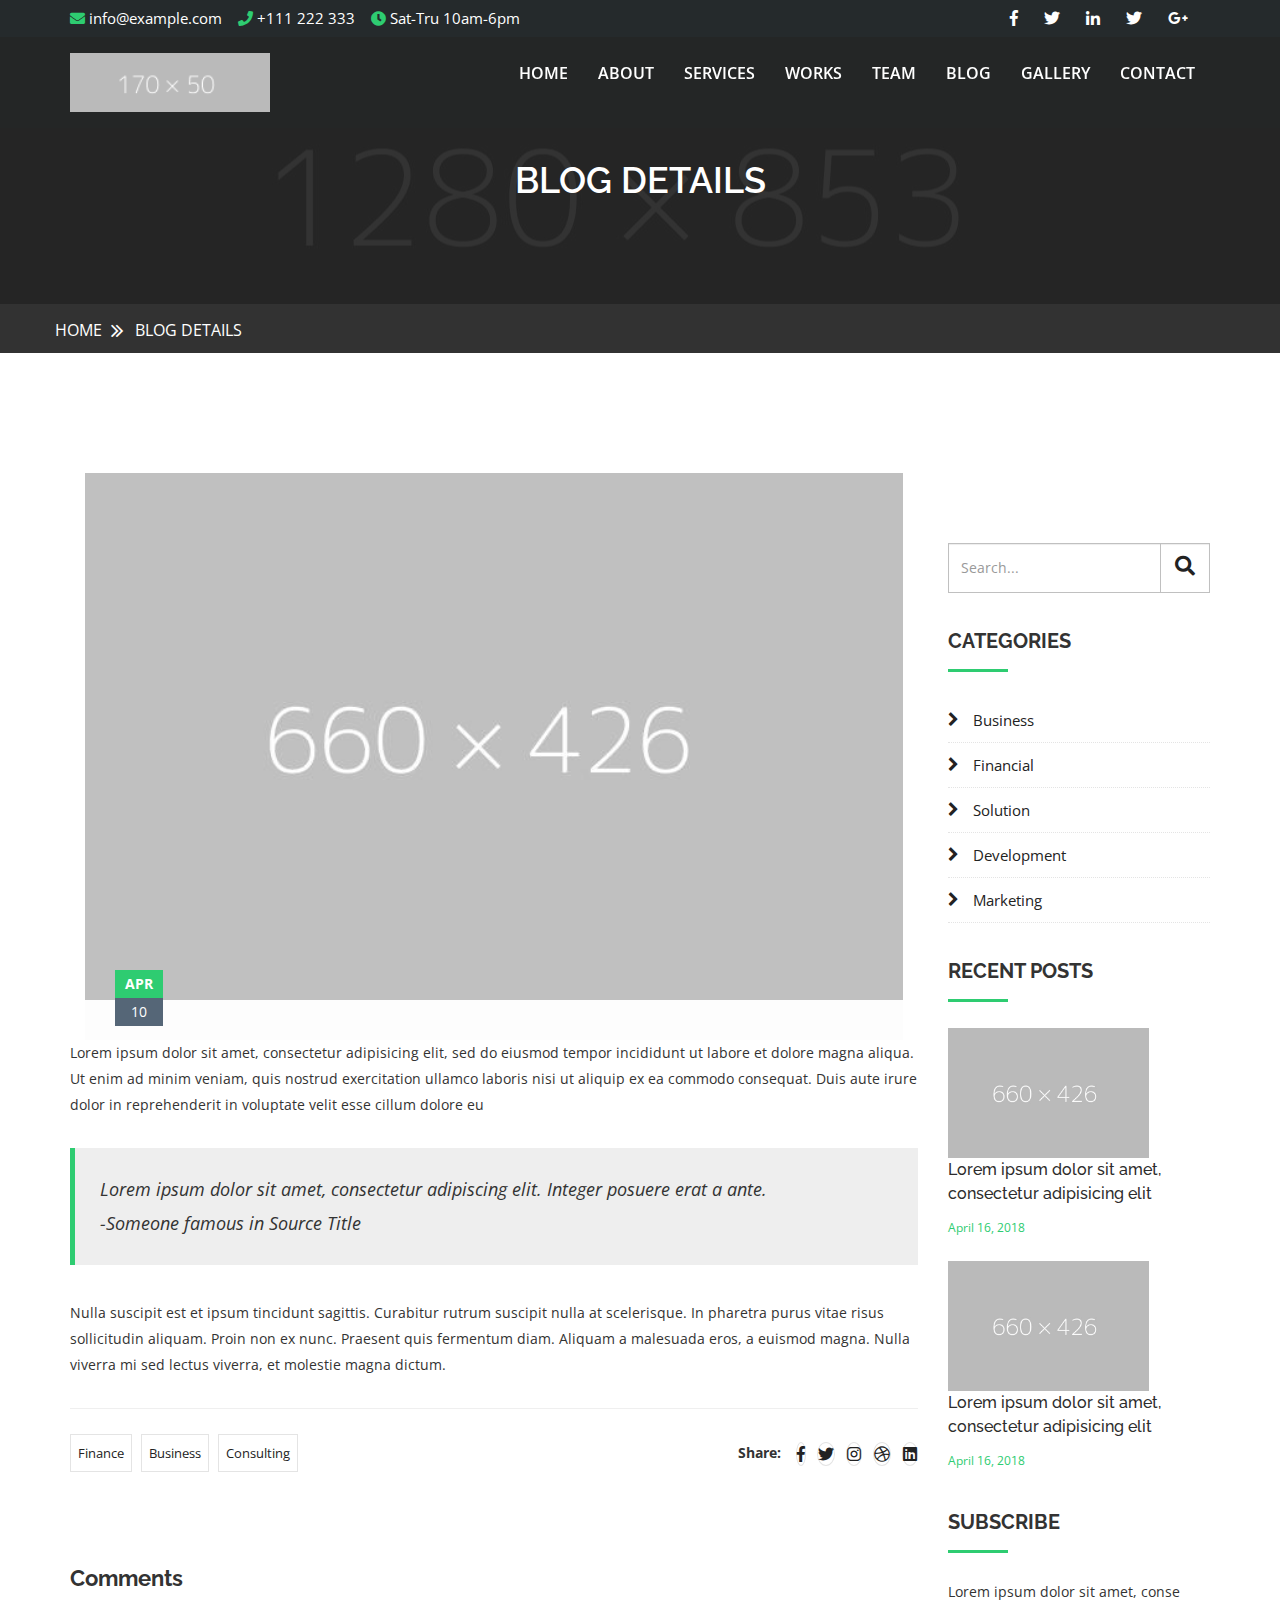
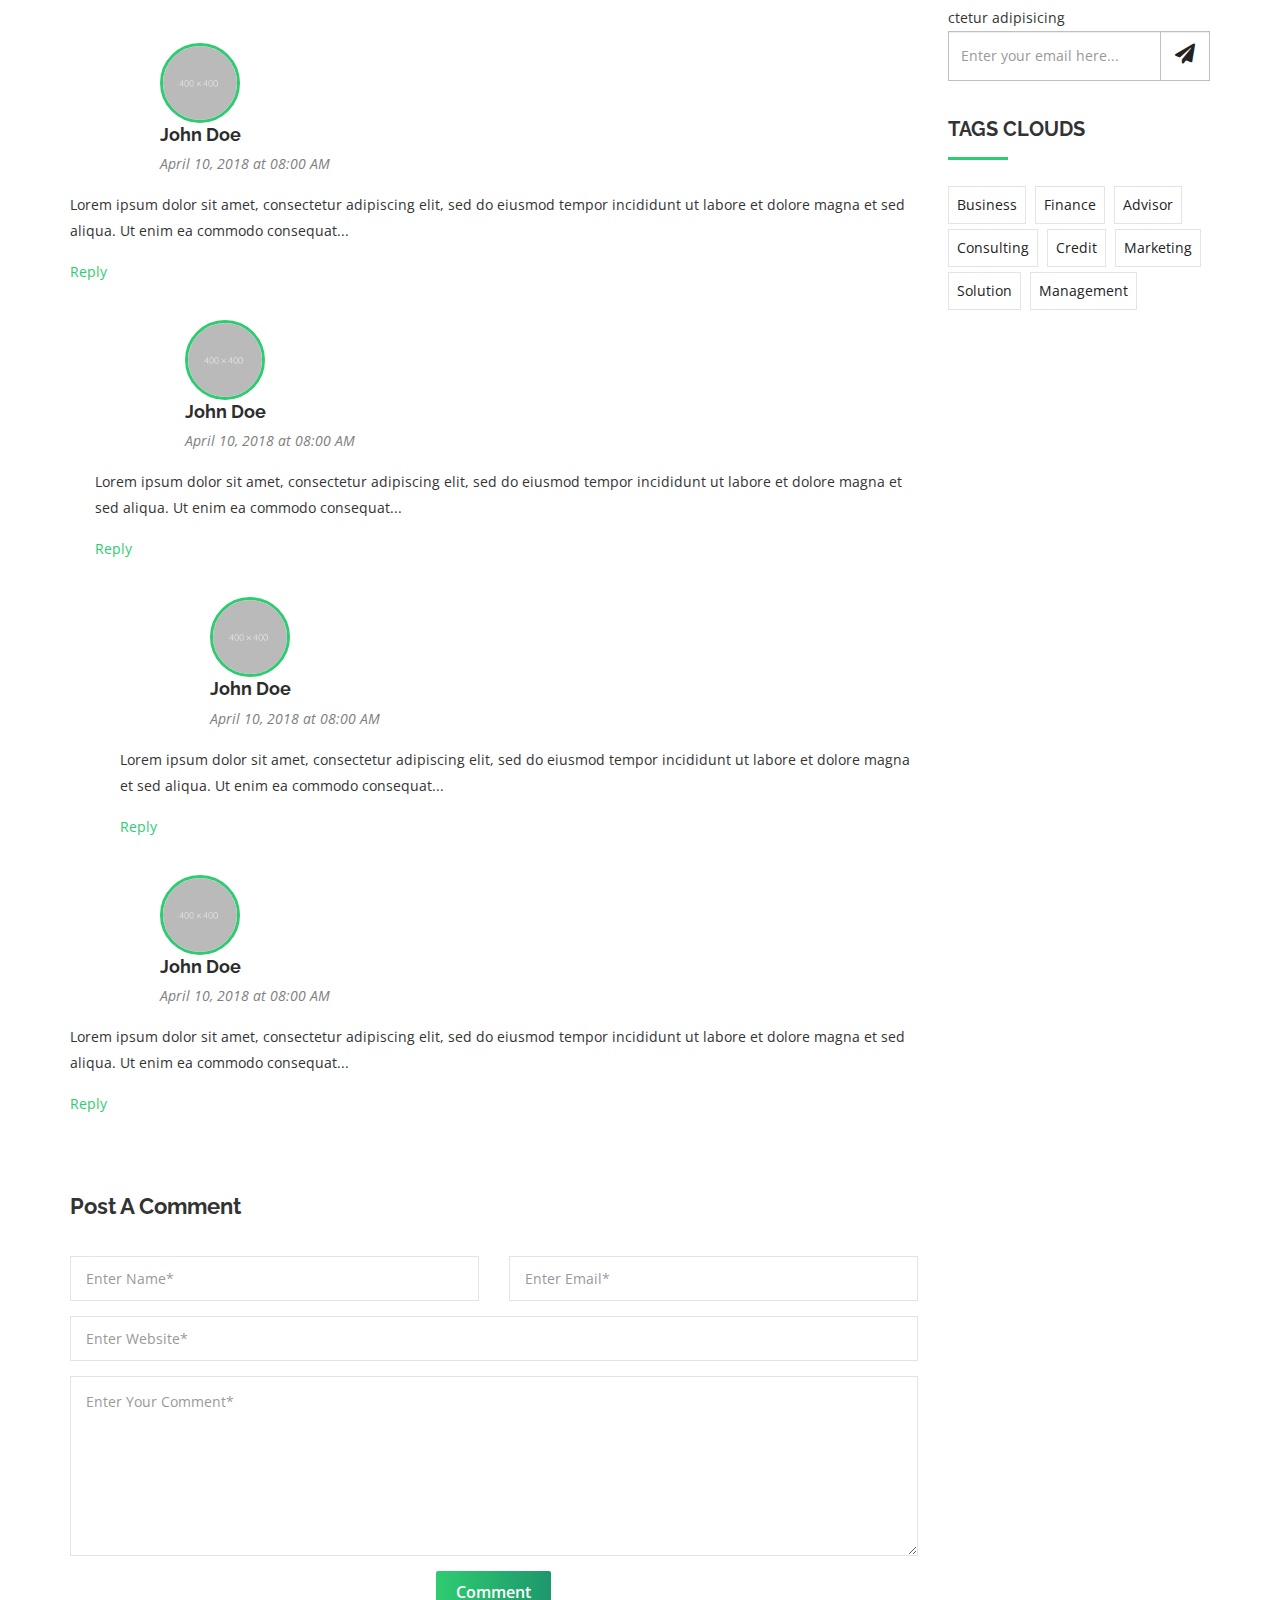
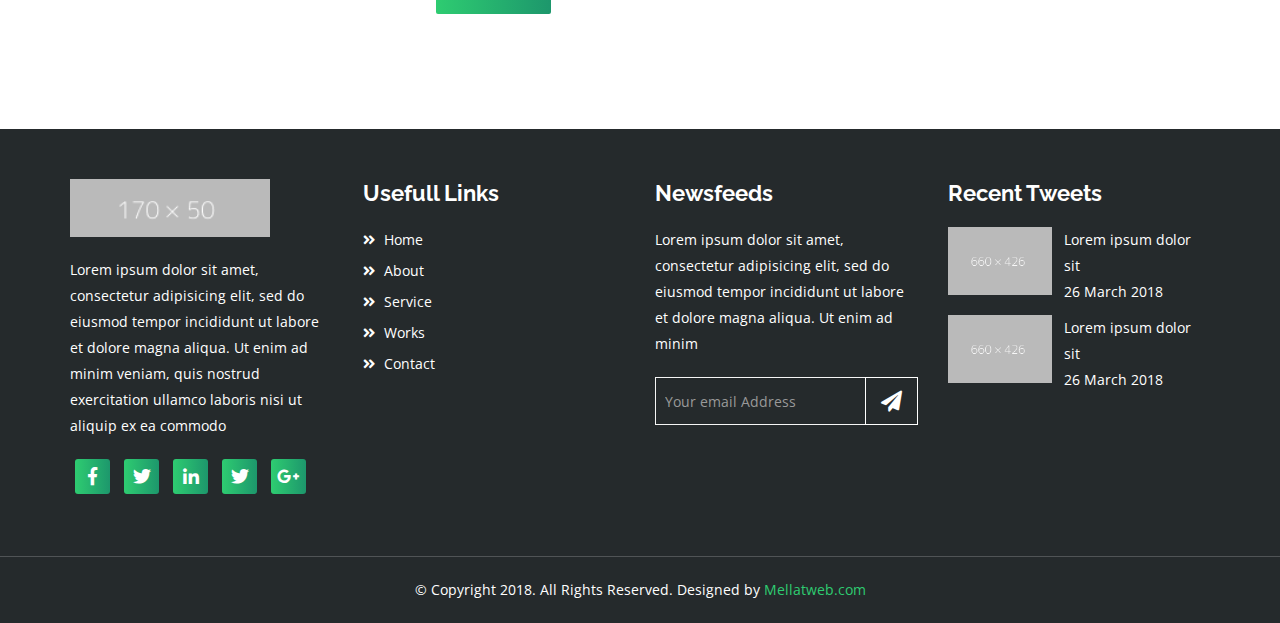
<file: single-blog.html>
<!DOCTYPE html>
<html><!--------ملت وب مرجع خرید و فروش قالب و همچنین انتشار رایگان قالب های پولی--------->
<head>
	<title>Business: Business Multipurpose HTML template</title>
	<meta charset="utf-8">
    <meta name="viewport" content="width=device-width, initial-scale=1.0">
    <meta http-equiv="X-UA-Compatible" content="IE=edge">
    <meta name="description" content="Business: Business Multipurpose HTML template">
    <meta name="keywords" content="bootweb, multipurpose, portfolio, personal, developer, designer, onepage, clean, minimal, modern">
    <meta name="author" content="Tanmoy Dhar">
	<!-- All CSS Files -->
    <link rel="shortcut icon" href="#" type="image/png">
    <link rel="stylesheet" href="css/bootstrap.min.css">
    <link rel="stylesheet" type="text/css" href="css/animate.min.css">
    <link rel="stylesheet" href="css/owl.carousel.css">
    <link rel="stylesheet" type="text/css" href="css/font-awesome.min.css">
    <link rel="stylesheet" type="text/css" href="css/fontawesome-all.css">
    <link rel="stylesheet" type="text/css" href="css/icofont.css">
    <link rel="stylesheet" type="text/css" href="css/jquery.lineProgressbar.min.css">
    <link rel="stylesheet" type="text/css" href="css/owl.theme.default.css">
    <link rel="stylesheet" type="text/css" href="css/magnific-popup.css">
    <link rel="stylesheet" type="text/css" href="css/responsiveslides.css">
    <link rel="stylesheet" href="css/style.css">
    <link rel="stylesheet" href="css/responsive.css">
</head>
<body >
   <!--loader-->
    <div id="preloader">
         <div class="pre-img"><img src="image/logo/dummy-image.png" alt=""></div>
      <div class="loader">
        <div class="loader1 loaderch"></div>
        <div class="loader2 loaderch"></div>
        <div class="loader3 loaderch"></div>
        <div class="loader4 loaderch"></div>
        <div class="loader5 loaderch"></div>
        <div class="loader6 loaderch"></div>
        <div class="loader7 loaderch"></div>
        <div class="loader8 loaderch"></div>
        <div class="loader9 loaderch"></div>
        <div class="loader10 loaderch"></div>
        <div class="loader11 loaderch"></div>
        <div class="loader12 loaderch"></div>
      </div>
    </div>
    <!--loader--> 
    <div class="top-header hidden-xs hidden-sm">
        <div class="container">
            <div class="row">
                <div class="col-md-8">
                    <div class="top-item-left">
                         <ul>
                            <li><a href="#"><i class="fa fa-envelope"></i> info@example.com</a></li>
                            <li><a href="#"><i class="fa fa-phone"></i> +111 222 333</a></li>
                            <li><a href="#"><i class="fa fa-clock-o"></i> Sat-Tru 10am-6pm</a></li>
                        </ul> 
                    </div>
                </div>
                <div class="col-md-4">
                    <div class="top-item-right">
                        <ul>
                            <li><a href="#"><i class="fab fa-facebook-f"></i></a></li>
                            <li><a href="#"><i class="fab fa-twitter"></i></a></li>
                            <li><a href="#"><i class="fab fa-linkedin-in"></i></a></li>
                            <li><a href="#"><i class="fab fa-twitter"></i></a></li>
                            <li><a href="#"><i class="fab fa-google-plus-g"></i></a></li>
                        </ul> 
                    </div>
                </div>
            </div>
        </div>
    </div>
    <!-- ==== Header Start  ==== -->
    <header id="pageHeader" class="header navbar">
           <div class="container">
               <div class="navbar-header">
                    <button type="button" class="navbar-toggle collapsed" data-toggle="collapse" data-target="#myNavbar" aria-expanded="false">
                        <span class="icon-bar"></span>
                        <span class="icon-bar"></span>
                        <span class="icon-bar icon-bar-last"></span>
                    </button>
                    <a class="navbar-brand" href="#"> 
                      <img src="image/logo/dummy-image.png" alt="">
                    </a>
               </div>
               <nav id="myNavbar" class="navbar-collapse collapse">
                    <ul class="nav navbar-nav">
                        <li><a href="index.html">HOME</a></li>
                        <li><a href="index.html">ABOUT</a></li>
                        <li><a href="index.html">SERVICES</a></li>
                        <li><a href="index.html">WORKS</a></li>
                        <li><a href="index.html">TEAM</a></li>
                        <li><a href="index.html">BLOG</a></li>
                        <li><a href="index.html">GALLERY</a></li>
                        <li><a href="index.html">CONTACT</a></li>
                    </ul>
               </nav>
           </div>
    </header>
    <!-- ==== Main Header End ==== -->
 <!--== Page Title Section Start ==-->
    <section class="page-title page-bg bg-opacity title-padding">
        <div class="container">
            <div class="row">
                <div class="col-md-12">
                    <h2>Blog Details</h2>
                
                </div>
            </div>
        </div>
        <div class="breadcrumb">
           <div class="container">
               <div class="row">
                     <ul>
                <li><a href="#">Home</a></li>
                <li>Blog Details</li>
            </ul>
               </div>
           </div>
        </div>
    </section>
    <!--== Page Title Section End ==-->
    <!--== Blog Section Start ==-->
    <section class="blog-details-post section-padding-tb">
        <div class="container">
           <div class="row">
            <!--== Blog Section Left ==-->
              <div class="col-md-9">
                 <div class="post-content">
                <div class="post-slide">
                    <div class="post-img">
                        <a href="#"><img src="image/blog/dummy-image.jpg" alt=""></a>
                    </div>
                    <div class="post-content">
                        <div class="post-date">
                            <span class="month">apr</span>
                            <span class="date">10</span>
                        </div>
                    </div>

                </div>
                            <div class="entry-body">
                                <p>Lorem ipsum dolor sit amet, consectetur adipisicing elit, sed do eiusmod tempor incididunt ut labore et dolore magna aliqua. Ut enim ad minim veniam, quis nostrud exercitation ullamco laboris nisi ut aliquip ex ea commodo consequat. Duis aute irure dolor in reprehenderit in voluptate velit esse cillum dolore eu</p>
                                <blockquote>
                                    <p>Lorem ipsum dolor sit amet, consectetur adipiscing elit. Integer posuere erat a ante.
                                      <br>

                                    -Someone famous in Source Title</p>
                                </blockquote>
                                <p>Nulla suscipit est et ipsum tincidunt sagittis. Curabitur rutrum suscipit nulla at scelerisque. In pharetra purus vitae risus sollicitudin aliquam. Proin non ex nunc. Praesent quis fermentum diam. Aliquam a malesuada eros, a euismod magna. Nulla viverra mi sed lectus viverra, et molestie magna dictum.</p>
                            </div>
                            <div class="tag-social-share">
                                <div class="tag">
                                    <a href="#">Finance</a>
                                    <a href="#">Business</a>
                                    <a href="#">Consulting</a>
                                </div>
                                <div class="social-share">
                                    <span>Share:</span>
                                    <ul class="social-links">
                                        <li><a href="#" target="_blank"><i class="fab fa-facebook-f"></i></a></li>
                                        <li><a href="#" target="_blank"><i class="fab fa-twitter"></i></a></li>
                                        <li><a href="#" target="_blank"><i class="fab fa-instagram"></i></a></li>
                                        <li><a href="#" target="_blank"><i class="fab fa-dribbble"></i></a></li>
                                        <li><a href="#" target="_blank"><i class="fab fa-linkedin"></i></a></li>
                                    </ul>
                                </div>
                            </div>
                            <div class="comments-area">
                                <h3 class="comments-title">Comments</h3>
                                <ol class="comment-list">
                                    <li>
                                        <article>
                                            <div class="comment-meta">
                                                <div class="comment-author-metadata">
                                                    <img src="image/user/dummy-image.jpg" alt="" class="img-circle">
                                                    <h4><a href="#">John Doe</a></h4>
                                                    <div class="comment-metadata">
                                                        <a href="#">April 10, 2018 at 08:00 AM</a>
                                                    </div>
                                                </div>
                                            </div>
                                            <div class="comment-content">
                                                <p>Lorem ipsum dolor sit amet, consectetur adipiscing elit, sed do eiusmod tempor incididunt ut labore et dolore magna et sed aliqua. Ut enim ea commodo consequat...</p>
                                            </div>
                                            <div class="review">
                                                <a href="#" class="comment-reply-link">Reply</a>
                                            </div>
                                        </article>

                                        <ol>
                                            <li>
                                                <article>
                                                    <div class="comment-meta">
                                                        <div class="comment-author-metadata">
                                                            <img src="image/user/dummy-image.jpg" alt="">
                                                            <h4><a href="#">John Doe</a></h4>
                                                            <div class="comment-metadata">
                                                                <a href="#">April 10, 2018 at 08:00 AM</a>
                                                            </div>
                                                        </div>
                                                    </div>
                                                    <div class="comment-content">
                                                        <p>Lorem ipsum dolor sit amet, consectetur adipiscing elit, sed do eiusmod tempor incididunt ut labore et dolore magna et sed aliqua. Ut enim ea commodo consequat...</p>
                                                    </div>
                                                    <div class="review">
                                                        <a href="#" class="comment-reply-link">Reply</a>
                                                    </div>
                                                </article>

                                                <ol>
                                                    <li>
                                                        <article>
                                                            <div class="comment-meta">
                                                                <div class="comment-author-metadata">
                                                                    <img src="image/user/dummy-image.jpg" alt="">
                                                                    <h4><a href="#">John Doe</a></h4>
                                                                    <div class="comment-metadata">
                                                                        <a href="#">April 10, 2018 at 08:00 AM</a>
                                                                    </div>
                                                                </div>
                                                            </div>
                                                            <div class="comment-content">
                                                                <p>Lorem ipsum dolor sit amet, consectetur adipiscing elit, sed do eiusmod tempor incididunt ut labore et dolore magna et sed aliqua. Ut enim ea commodo consequat...</p>
                                                            </div>
                                                            <div class="review">
                                                                <a href="#" class="comment-reply-link">Reply</a>
                                                            </div>
                                                        </article>
                                                    </li>
                                                </ol>

                                            </li>
                                        </ol>
                                    </li>
                                    <li>
                                        <article>
                                            <div class="comment-meta">
                                                <div class="comment-author-metadata">
                                                    <img src="image/user/dummy-image.jpg" alt="">
                                                    <h4><a href="#">John Doe</a></h4>
                                                    <div class="comment-metadata">
                                                        <a href="#">April 10, 2018 at 08:00 AM</a>
                                                    </div>
                                                </div>
                                            </div>
                                            <div class="comment-content">
                                                <p>Lorem ipsum dolor sit amet, consectetur adipiscing elit, sed do eiusmod tempor incididunt ut labore et dolore magna et sed aliqua. Ut enim ea commodo consequat...</p>
                                            </div>
                                            <div class="review">
                                                <a href="#" class="comment-reply-link">Reply</a>
                                            </div>
                                        </article>
                                    </li>
                                </ol>

                                <div class="comment-respond">
                                    <h3 class="comment-reply-title">Post A Comment</h3>
                                    <form class="comment-form row">
                                        <div class="col col-sm-6">
                                            <input type="text" class="form-control" placeholder="Enter Name*">
                                        </div>
                                        <div class="col col-sm-6">
                                            <input type="email" class="form-control" placeholder="Enter Email*">
                                        </div>
                                        <div class="col col-sm-12">
                                            <input type="text" class="form-control" placeholder="Enter Website*">
                                        </div>
                                        <div class="col col-sm-12">
                                            <textarea class="form-control" placeholder="Enter Your Comment*"></textarea>
                                        </div>
                                        <div class="col col-sm-12 text-center">
                                            <button type="submit" class="btn btn-style">Comment</button>
                                        </div>
                                    </form>
                                </div>
                            </div>
                        </div>
              </div>
              <!--== Blog Right Sidebar==-->
              <div class="col-md-3">
                 <div class="blog-sidebar">
                           <div class="widget search-widget">
                                <form class="form">
                                    <div>
                                        <input type="text" class="form-control" placeholder="Search...">
                                        <button type="submit"><i class="fa fa-search"></i></button>
                                    </div>
                                </form>
                            </div>
                            <div class="widget categories-widget">
                                <h3>Categories</h3>
                                <ul>
                                    <li><a href="#">Business</a></li>
                                    <li><a href="#">Financial</a></li>
                                    <li><a href="#">Solution</a></li>
                                    <li><a href="#">Development</a></li>
                                    <li><a href="#">Marketing</a></li>
                                </ul>
                            </div>
                            <div class="widget recent-posts-widget">
                                <h3>Recent posts</h3>
                                <div class="post">
                                     <a href="#">
                                        <img src="image/blog/dummy-image.jpg" alt="" class="img-responsive">
                                    </a>
                                    <h4><a href="#"> Lorem ipsum dolor sit amet, consectetur adipisicing elit</a></h4>
                                    <span class="date">April 16, 2018</span>
                                </div>
                                <div class="post">
                                    <a href="#">
                                        <img src="image/blog/dummy-image.jpg" alt="" class="img-responsive">
                                    </a>
                                    <h4><a href="#">Lorem ipsum dolor sit amet, consectetur adipisicing elit</a></h4>
                                    <span class="date">April 16, 2018</span>
                                </div>
                            </div>
                            <div class="widget subscribe search-widget">
                               <h3>Subscribe</h3>
                               <p>Lorem ipsum dolor sit amet, conse ctetur adipisicing</p>
                                 <form class="form">
                                    <div>
                                        <input type="text" class="form-control" placeholder="Enter your email here...">
                                        <button type="submit"><i class="fa fa-paper-plane" aria-hidden="true"></i></button>
                                    </div>
                                </form>
                            </div> 
                            <div class="widget tags-widget">
                                <h3>Tags Clouds</h3>
                                <div>
                                    <a href="#">Business</a>
                                    <a href="#">Finance</a>
                                    <a href="#">Advisor</a>
                                    <a href="#">Consulting</a>
                                    <a href="#">Credit</a>
                                    <a href="#">Marketing</a>
                                    <a href="#">Solution</a>
                                    <a href="#">Management</a>

                                </div>
                            </div>
                      </div>
              </div> 
           </div> 
        </div>
    </section>
    <!--== Blog Section End ==-->


   <!-- ==== Footer Section Start ==== -->
   <footer>
      <div class="container">
         <div class="row">
            <div class="col-md-3 footer-logo">
              <a class="" href="#"> 
                <img src="image/logo/dummy-image.png" alt="">
              </a>
              <p>Lorem ipsum dolor sit amet, consectetur adipisicing elit, sed do eiusmod
              tempor incididunt ut labore et dolore magna aliqua. Ut enim ad minim veniam,
              quis nostrud exercitation ullamco laboris nisi ut aliquip ex ea commodo</p>
              <ul>
                  <li><a href="#"><i class="fab fa-facebook-f"></i></a></li>
                  <li><a href="#"><i class="fab fa-twitter"></i></a></li>
                  <li><a href="#"><i class="fab fa-linkedin-in"></i></a></li>
                  <li><a href="#"><i class="fab fa-twitter"></i></a></li>
                  <li><a href="#"><i class="fab fa-google-plus-g"></i></a></li>
              </ul> 
            </div>
            <div class="col-md-3 footer-links">
              <h5 class="footer-title">Usefull Links</h5>
              <ul class="footer-link">
                <li><a href="#"><i class="fas fa-angle-double-right"></i> Home</a></li>
                <li><a href="#"><i class="fas fa-angle-double-right"></i> About</a></li>
                <li><a href="#"><i class="fas fa-angle-double-right"></i> Service</a></li>
                <li><a href="#"><i class="fas fa-angle-double-right"></i> Works</a></li>
                <li><a href="#"><i class="fas fa-angle-double-right"></i> Contact</a></li>
              </ul>
            </div>
            <div class="col-md-3 footer-news">
              <h5 class="footer-title">Newsfeeds</h5>
              <p>Lorem ipsum dolor sit amet, consectetur adipisicing elit, sed do eiusmod
              tempor incididunt ut labore et dolore magna aliqua. Ut enim ad minim</p>
                <div class="newsletter">
                  <div class="input-group">
                    <input type="text" class="form-control" placeholder="Your email Address" aria-label="Search for..." autocomplete="off">
                    <span class="input-group-btn">
                      <button class="btn newsletter-btn" type="button"><i class="fa Example of paper-plane fa-paper-plane"></i></button>
                    </span>
                    </div>
                </div>
            </div>
            <div class="col-md-3 footer-tweets">
              <h5 class="footer-title">Recent tweets</h5>
              <div class="recent-tweets">
                 <div class="tweet-img">
                    <a href="#"><img src="image/blog/dummy-image.jpg" alt="" class="img-responsive"></a>
                 </div>
                 <div class="tweet-text">
                    <a href="#"><p>Lorem ipsum dolor sit</p></a>
                    <p>26 March 2018</p>
                 </div>
              </div>
              <div class="recent-tweets">
                 <div class="tweet-img">
                    <a href="#"><img src="image/blog/dummy-image.jpg" alt="" class="img-responsive"></a>
                 </div>
                 <div class="tweet-text">
                    <a href="#"><p>Lorem ipsum dolor sit</p></a>
                    <p>26 March 2018</p>
                 </div>
              </div>
            </div>
         </div>
      </div>
   </footer>
   <div class="footer-down">
     <div class="container">
        <div class="row text-center">
             <div class="copyright-text">
                <p>© Copyright 2018. All Rights Reserved. Designed by <a class="footer-team"  href="https://www.mellatweb.com/"> Mellatweb.com</a></p>
             </div>
        </div>
     </div>
   </div>
   <!-- ==== Footer Section End ==== -->
   
    <!-- All JS Here -->
    <script src="js/jquery.js"></script>
    <script src="js/bootstrap.min.js"></script>
    <script src="js/jquery.parallax-1.1.3.js"></script>
    <script src="js/jquery.magnific-popup.min.js"></script> 
    <script src="js/wow.min.js"></script> 
    <script src="js/isotope.js"></script>
    <script src="js/particles.js"></script>
    <script src="js/owl.carousel.min.js"></script>
    <script src="js/responsiveslides.js"></script>
    <script src="js/jquery.lineProgressbar.js"></script>
    <script src="js/jquery.waypoints.min.js"></script>
    <script src="js/typed.js"></script>
    <script src="js/jquery.counterup.min.js"></script>
    <script src="js/masonry.pkgd.js"></script>
    <script src="js/tweetie.js"></script>
    <script src="js/main.js"></script>
</body>
</html>
</file>
<file: css/responsiveslides.css>
/*! http://responsiveslides.com v1.55 by @viljamis */

.rslides {
  position: relative;
  list-style: none;
  overflow: hidden;
  width: 100%;
  padding: 0;
  margin: 0;
  }

.rslides li {
  -webkit-backface-visibility: hidden;
  position: absolute;
  display: none;
  width: 100%;
  left: 0;
  top: 0;
  }

.rslides li:first-child {
  position: relative;
  display: block;
  float: left;
  }

.rslides img {
  display: block;
  height: auto;
  float: left;
  width: 100%;
  border: 0;
  }
</file>
<file: css/style.css>
/*---------------------------------------
CSS Index
----------------------------------------

1. General section style
2. Heading section style
3. Page title style
4. Buttons section style
5. Menu Section Style
6. Header Section Style
7. Home Slider Section Style
8. Background carousel 
9. Background opacity set 
10.Service Section Style
11.About Section Style
12.Team section style
13.Portfolio section style
14.Counter section style
15.Pricing section style
16.Blog section style
17.Blog sidebar section style
18 Team section style
19.Testimonial section style
20.Clients Section Style
21.Contact ussection style
22.Footer section style
23.Preloader

----------------------------------------*/

@import"https://fonts.googleapis.com/css?family=Raleway:700,900,300,400,500";
@import"https://fonts.googleapis.com/css?family=Bevan:700,900,300,400,500";
@import"https://fonts.googleapis.com/css?family=Open+Sans:400,300";
/*-----------------------------------------------
  1.0 General section style
------------------------------------------------*/
html,body { 
  height: 100%;
}

body {
  padding: 0;
  margin: 0;
  font-family: "Open Sans", sans-serif;
  font-size: 14px;
    line-height: 26px;
    color: #333;
    font-weight: 400
    height:100%;
}

h1,
.h1,
h2,
.h2,
h3,
.h3,
h4,
.h4,
h5,
.h5,
h6,
.h6 {
  font-family: "Raleway", sans-serif;
  font-weight: 700;
  line-height: 1.3;
  margin-top: 0;
  margin-bottom: 0;
}

h1,
.h1 {
  font-size: 6.4rem;
}

h2,
.h2 {
  font-size: 4.8rem;
}

h3,
.h3 {
  font-size: 3.6rem;
}

h4,
.h4 {
  font-size: 2.8rem;
}

h5,
.h5 {
  font-size: 2.2rem;
}

h6,
.h6 {
  font-size: 1.8rem;
}

p:last-child {
  margin-bottom: 0;
  padding-bottom: 0;
}

ul {
  padding: 0;
  margin: 0;
  list-style: none;
}
ul, ol {
    margin: 0;
    padding: 0;
}
li {
    list-style-type: none;
}
a {

   outline-style: none;
   text-decoration: none;
   color: inherit;
}

a:hover,
a:focus {
  color: inherit;
  text-decoration: none;
  outline:medium none;
}


h1, h2, h3, h4, h5, h6, p {
    margin: 0;
    padding: 0;
}
/*----------------------------------------
Header area style
------------------------------------------*/

.header { 
  background: rgba(37,42,44,.3);
    width: 100%;
    position: fixed;
    z-index: 999;
    border-radius: 0; 
    -webkit-transition: all 0.4s ease-in-out;
       -moz-transition: all 0.4s ease-in-out;
         -o-transition: all 0.4s ease-in-out;
            transition: all 0.4s ease-in-out;
} 

.navbar-brand {
    height: auto;
    display: block;
    font-size: 28px;
    line-height: 30px;
    color: #fff;
    font-weight: 500;
    -webkit-transition: all 0.3s ease-in-out;
       -moz-transition: all 0.3s ease-in-out;
         -o-transition: all 0.3s ease-in-out;
            transition: all 0.3s ease-in-out; 
} 

.navbar-brand:hover, 
.navbar-brand:focus {
    color: #fff;
}

.navbar-collapse {
    padding-left: 0;
    padding-right: 0;
}

.header .navbar-nav {
    font-weight: 700; 
    margin: 0;
    float: right;
}  

.header .navbar-nav li a {
    padding: 25px 15px;
    color: #fff;
font-size: 16px;
    font-weight: 600;
}
.navbar-brand img{
    width: 200px;
}
.header .navbar-nav li a:hover,
.header .navbar-nav li a:focus{
    background: none;
} 

.header .navbar-nav li.active a {
    color: #2ECC71  !important;
}

.header .navbar-toggle { 
    margin-top: 20px;
    padding: 10px;
}

.header .navbar-toggle .icon-bar {
    background: #fff;
    height: 3px; 
}
 
.header.shrink {
    position: fixed;
    top: 0;
   background: rgba(37,42,44,1);
  box-shadow: 0 1px 35px -16px #555;
} 

.header.shrink .navbar-brand {
    padding-top: 15px;
    padding-bottom: 15px;
    color: #fff;
}

.header.shrink .navbar-nav li a {
        padding: 30px 15px 0px 15px;
    color: #fff;
}



.header.shrink .navbar-toggle { 
    margin-top: 10px;
    padding: 10px;
}

.header.shrink .navbar-toggle .icon-bar {
    background: #222;
    height: 3px; 
}

.toggle-menu .fa{
    position: fixed;
    top: 50px;
    left: 50px;
    width: 50px;
    height: 50px;
    line-height: 50px;
    text-align: center;
    font-size: 20px;
    color: #fff;
    background-color: #f33;
    cursor: pointer;
    z-index: 88;
    border-radius: 50%;
    -webkit-transition: opacity 0.5s ease-in-out;
       -moz-transition: opacity 0.5s ease-in-out;
         -o-transition: opacity 0.5s ease-in-out;
            transition: opacity 0.5s ease-in-out;
}

.hide-toggle{
    opacity: 0;
}
.top-item-left ul li i {
    color: #2ECC71 ;
}
.top-header {
    background: #252A2C;
    padding: 5px;
    color: #fff;
}
.top-header ul li {
    display:  inline-block;
    font-size: 15px;
    margin-right: 12px;
}
.top-item-right {
    text-align:  right;
}

.top-item-right li i {
    font-size: 16px;
    padding-right: 10px;
}
.top-item-right li i:hover{
   color: #2ECC71;
}
/*================================================
 7 Home Slider Section Style
==================================================*/ 
.main-header {
  background: url("../image/banner/dummy-image.jpg");
  background-attachment: fixed;
  background-clip: initial;
  background-color: rgba(255,255,255,0);
  background-origin: initial;
  background-position: center;
  height: 100%;
  background-repeat: no-repeat;
  background-size: cover;
  position: relative;
  z-index: 0;
  display: flex;
  align-items: center;

}
.main-header-video{
  background-attachment: fixed;
  background-clip: initial;
  background-color: rgba(255,255,255,0);
  background-origin: initial;
  background-position: center;
  height: 100%;
  background-repeat: no-repeat;
  background-size: cover;
  position: relative;
  z-index: 0;
  display: flex;
  align-items: center;

}
.bg-request{
     background: url("../image/banner/dummy-image.jpg");
  background-clip: initial;
  background-color: rgba(255,255,255,0);
  background-origin: initial;
  background-position: center;
  background-repeat: no-repeat;
  background-size: cover;
  position: relative;
  z-index: 0;

}
.page-bg{
    background: rgba(0,0,0,0) url("../image/banner/dummy-image.jpg");/* Change the dummy image*/
  background-clip: initial;
  background-color: rgba(255,255,255,0);
  background-origin: initial;
  background-position: center;
  background-repeat: no-repeat;
  background-size: cover;
  position: relative;
  z-index: 0;
}
.video-bg{
  height: 100%;
  width: 100%;
  z-index: 1;
}
.main-header-text {
    color: #fff;
    text-align: center;
}
.main-header-text h3 {
    font-size: 28px;
    font-weight: 500;
}
.main-header-text p{
  margin-bottom: 20px;
}
.main-header-text a {
    background: #252A2C;
    font-size: 18px;
    font-weight: 600;
    margin-right: 10px;
    padding: 8px 25px;
    border-radius: 2px;
  -webkit-transition: all 0.3s;
  -moz-transition: all 0.3s;
  transition: all 0.3s;
}
.main-header-text .active{
    background: linear-gradient(to right,#2ECC71,#1D976C) ;
    color: #fff;
}
.main-header-text a:hover{
     background: linear-gradient(to right,#1D976C,#2ECC71);
    color: #fff;
}
.main-header-text h1{
    font-size: 60px;
    margin-bottom: 10px;
}
.main-header-text h3 {
    color: #ffffff;
    font-size: 30px;
margin-bottom: 50px;
}

span.element {
    color: #2ECC71 ;
}
.bg-opacity:before
{
  content: "";
  height: 100%; 
  left: 0; 
  position: absolute; 
  top: 0; 
  width: 100%; 
  z-index: -1; 
 }

.bg-opacity:before {  background: rgba(0,0,0, 0.8);}


/*================================================
 7 Service Section Style
==================================================*/ 

.serviceBox{
    background: hsl(0, 0%, 100%) none repeat scroll 0 0;
    border: 1px solid hsl(0, 0%, 82%);
    box-shadow: 5px 5px 0 hsla(0, 0%, 0%, 0.07);
    padding: 20px;
}
.serviceBox .service-icon{
    float: left;
}
.serviceBox .service-content h3{
    margin: 11px 0 30px 67px;
    color: #000;
    font-size: 16px;
    font-weight: 600;
}
.serviceBox .service-content p{
    font-size: 13px;
    line-height: 22px;
    margin: 0;
}
.serviceBox .service-icon i{
    background: linear-gradient(to right,#2ECC71,#1D976C);
    box-shadow: 5px 5px 0 hsla(0, 0%, 0%, 0.1);
    color: hsl(0, 0%, 100%);
    font-size: 26px;
    font-weight: 600;
    height: 50px;
    line-height: 50px;
    text-align: center;
    width: 50px;
    transition:all 0.2s ease-in-out;
}
.serviceBox:hover .service-icon i{
      background: #252A2C;
    border-radius: 50%;
    transform: translate(0px, 3px);
    transition:all 0.5s ease-in-out;
}
@media only screen and (max-width: 990px){
    .serviceBox{
        margin-bottom: 20px;
    }
}
section.header-service {
    z-index: 3;
    position: relative;
    margin-top: -80px;
}

.serviceBox2{
    text-align: center;
    margin: 0 -15px;
}
.serviceBox2 img{
    width: 100%;
    height: auto;
}
.serviceBox2 .service-content2{
position: relative;
    background: #252A2C;
    color: #ffffff;
    z-index: 2;
    padding: 50px 30px 30px;
}
.serviceBox2 .service-icon2{
    display: block;
    width: 70px;
    height: 70px;
    background:#FBFBFB;
    border-radius: 10px;
    position: absolute;
    top: -35px;
    left: 0;
    right: 0;
    margin: auto;
    transform: rotate(45deg);
}
.serviceBox2 .service-icon2 i{
    font-size: 30px;
    line-height: 70px;
    color: #2ECC71 ;
    transform: rotate(-45deg);
}
.serviceBox2 .title2{
    font-size: 20px;
    font-weight: 600;
    margin-bottom: 20px;
    text-transform: uppercase;
}
.serviceBox2 .description2{
    font-size: 14px;
    line-height: 25px;
    margin-bottom: 20px;
}
.serviceBox2 .read-more{
   background: linear-gradient(to right,#2ECC71,#1D976C);
    font-size: 14px;
    font-weight: 600;
    margin-right: 10px;
    text-transform: capitalize;
    padding: 8px 15px;
    border-radius: 2px;
    transition: all .3s;
}
.serviceBox2 .read-more:hover{
       background: linear-gradient(to right,#1D976C,#2ECC71);
    font-size: 14px;
    font-weight: 600;
    margin-right: 10px;
    text-transform: capitalize;
    padding: 8px 15px;
    border-radius: 2px;
}
.serviceBox2.middle .service-content{
    padding: 30px 30px 50px;
}
.serviceBox2.middle .service-icon{
    bottom: -35px;
    top: auto;
}
@media only screen and (max-width: 991px){
    .serviceBox2 .title2{ font-size: 17px; }
     .serviceBox2{
      margin-bottom: 50px;
     }

  #counter .serviceBox2 {
    margin-bottom: 0px;
  }
}
@media only screen and (max-width: 767px){
   .serviceBox2 {
    margin: 0 0 80px 0;
}
  #counter .serviceBox2 {
    margin-bottom: 50px;
  }
}
.service-img{
    position: relative;
    overflow: hidden;
}
.service-img:after {
    content: "";
    position: absolute;
    left:  0;
    bottom: 0;
        background: rgba(46,204,113,.1);
    width:  50%;
    height: 100%;
    z-index:  1;
}
.service-img:before {
    content: "";
    position: absolute;
    bottom: 0;
    right: 0;
    background: rgba(0,0,0,0.3);
    width: 50%;
    height: 100%;
    z-index: 1;
}
/*================================================
Section Style
==================================================*/ 

.padding-top-120{
  padding-top: 120px;
}
.padding-120{
    padding: 120px 0px;
}
.padding-60{
    padding: 60px 0px;
}
.main-title h1 {
    font-family: 'Bevan', cursive;
    color: #EEEFF0;
    text-transform: uppercase;
    font-size: 60px;
    letter-spacing: 8px;
}
.main-title h4 {
    color: #333;
    position: absolute;
    text-transform: uppercase;
    font-size: 30px;
    top: 20px;
    left: 50%;
    z-index: 1;
    transform: translateX(-50%);
}

.main-title {
    position:  relative;
    text-align:  center;
}
.section-title p{
  text-align: center;
}

.section-title p{
    margin-bottom: 80px;
}

/*================================================
 about Section Style
==================================================*/ 
.about-service-icon {
    display:  flex;
    margin-bottom: 10px;
}

.about-service-icon i {
    background: linear-gradient(to right,#2ECC71,#1D976C);
    box-shadow: 5px 5px 0 hsla(0, 0%, 0%, 0.1);
    color: hsl(0, 0%, 100%);
    font-size: 26px;
    font-weight: 600;
    height: 50px;
    line-height: 50px;
    text-align: center;
    width: 50px;
    transition:all 0.2s ease-in-out;
}
.about-service-icon:hover i{
    background: #252A2C;
    border-radius: 50%;
    transform: translate(0px, 3px);
    transition:all 0.3s ease-in-out;
}
.about-service-text {
  padding-left: 10px;
}
.about-service-text h4 {
    font-size: 16px;
}
.about-service {
    margin-top: 30px;
}
h4.about-title {
     text-transform: capitalize;
    color: #2ECC71;
    margin-bottom: 25px;
}
h4.about-title:after {
    content:  '';
    position:  absolute;
    width: 150px;
    height: 4px;
    left: 20px;
    top: 38px;
    background:#2ECC71;
}

h4.about-title:before {
    content: '';
    position: absolute;
    width: 273px;;
    height: 1px;
    left: 123px;
    top: 40px;
    background:#2ECC71;
}
.about-img img{
    margin: 0 auto;
    margin-top: 40px;
}

/*================================================
Pricing Section Style
==================================================*/ 

.pricingTable{
    background: #fbfbfb;
    padding-bottom: 20px;
    overflow: hidden;
    box-shadow: 0px 0px 6px rgba(59,62,72,0.2);
}
.pricingTable:hover{
box-shadow: 0px 20px 20px 0px rgba(59,62,72,0.1);
}
.pricingTable .pricingTable-header{
    margin-bottom: 40px;
    position: relative;
    z-index: 1;
}
.pricingTable .pricingTable-header:before{
    content: "";
    width: 100%;
    height: 150%;
    background:linear-gradient(to right,#2ECC71,#1D976C);
    position: absolute;
    top: -90%;
    left: -20%;
    z-index: -1;
    transform: rotate(-42deg);
}
.pricingTable .pricingTable-header:after{
    content: "";
    width: 100%;
    height: 190%;
    background:linear-gradient(to right,#1D976C,#2ECC71);
    position: absolute;
    top: -76%;
    right: -16%;
    z-index: -2;
    transform: rotate(20deg);
}
.pricingTable .price-value{
    display: inline-block;
    width: 50%;
    padding: 30px 0;
    float: left;
    font-size: 30px;
    color: #fff;
    line-height: 20px;
    position: relative;
    top: 10px;
    left: 20px;
}
.pricingTable .currency{
    font-size: 20px;
    position: relative;
    top: -10px;
    right: -3px;
}
.pricingTable .title{
    display: inline-block;
    width: 50%;
    padding: 30px 0;
    margin: 0;
    font-size: 20px;
    font-weight: bold;
    color: #fff;
    line-height: 20px;
    text-transform: uppercase;
    position: relative;
    top: 10px;
    right: 7px;
}
.pricingTable .pricing-content{
    list-style: none;
    padding: 0;
    margin: 0 0 20px 0;
    text-align: center;
    clear: both;
}
.pricingTable .pricing-content li{
    font-size: 17px;
    color: #828282;
    line-height: 40px;
}
.pricingTable .pricingTable-signup{
    display: block;
    width: 50%;
    padding: 7px 0;
    text-align: center;
    background:linear-gradient(to right,#2ECC71,#1D976C);
    border: 1px solid #2ECC71;
    border-radius: 3px;
    margin: 0 auto;
    font-size: 16px;
    color: #fff;
    z-index: 1;
    text-transform: uppercase;
    overflow: hidden;
    position: relative;
    transition: .3s;
}
.pricingTable .pricingTable-signup:hover{
      background:linear-gradient(to right,#1D976C,#2ECC71);
}
@media only screen and (max-width: 990px){
    .pricingTable{ margin-bottom: 30px; }
}
@media only screen and (max-width: 767px){
    .pricingTable .pricingTable-header:before{
        height: 300%;
        top: -267%;
    }
    .pricingTable .pricingTable-header:after{
        height: 270%;
        top: -106%;
    }
    .pricingTable .title{ text-align: center; }
}
@media only screen and (max-width: 480px){
    .pricingTable .pricingTable-header:after{ top: -146%; }
}
@media only screen and (max-width: 479px){
    .pricingTable .pricingTable-header:before{
        height: 200%;
        top: -120%;
        left: -20%;
    }
}

/*================================================
Contact Section Style
==================================================*/ 
.counter-item-inner i {
    font-size: 36px;
    margin-bottom: 10px;
    color: #2ECC71;
}

.counter-item-inner h4 {
    text-transform:  uppercase;
    font-size: 23px;
    font-weight: 500;
    margin-bottom: 10px;
}

.counter-item-inner span {
    font-size: 23px;
    font-weight: 600;
    color: #2ECC71;
}

.counter-img:after {
    content: "";
    position: absolute;
    left:  0;
    bottom: 0;
        background: rgba(46,204,113,.1);
    width:  50%;
    height: 100%;
    z-index:  1;
}
.counter-img:before {
    content: "";
    position: absolute;
    bottom: 0;
    right: 0;
    background: rgba(0,0,0,0.3);
    width: 50%;
    height: 100%;
    z-index: 1;
}
.service-content2.counter-div{
    z-index:2 ;
padding: 18px 18px 18px;
}
.counter-img{
    position: relative;
}
.counter-img img{
    height: 195px;
}
.counter-item-text{
    border: 1px solid rgba(255,255,255,.2);
    padding: 20px 0px;
}

/*================================================
Testimonial Section Style
==================================================*/ 

.testimonial{
    padding: 20px;
    margin: 20px 10px;
}
.testimonial .pic{
    width: 122px;
    height: 122px;
    float: left;
    margin-right: 50px;
    position: relative;
}
.testimonial .pic:before,
.testimonial .pic:after{
    content: "";
    display: block;
    height: 50%;
    width: 50%;
    position: absolute;
}
.testimonial .pic:before{
    bottom: -10%;
    left: -10%;
    border-bottom: 3px solid #2ECC71;
    border-left: 3px solid #2ECC71;
}
.testimonial .pic:after{
    top: -10%;
    right: -10%;
    border-top: 3px solid #2ECC71;
    border-right: 3px solid #2ECC71;
}
.testimonial .pic img{
    width: 100%;
    height: auto;
}
.testimonial .testimonial-content{
    display: table;
    position: relative;
}
.testimonial .testimonial-content:before{
    content: "\f10d";
    font-family: fontawesome;
    position: absolute;
    top: -30px;
    left: -15px;
    font-size: 40px;
    color: #d8dad6;
    z-index: -1;
}
.testimonial .testimonial-title{
    font-size: 24px;
    color: #2ECC71;
    text-transform: capitalize;
}
.testimonial .post{
    font-size: 13px;
    font-weight: 600;
    color: #585f62;
    border-left: 1px solid rgba(0, 0, 0, 0.1);
    margin-left: 5px;
    padding-left: 5px;
}
.testimonial .description{
    font-size: 13px;
    color: #7c7c7c;
    line-height: 22px;
    margin-top: 12px;
    font-style: italic;
}
.owl-theme .owl-controls .owl-page.active span,
.owl-theme .owl-controls.clickable .owl-page:hover span{
    background-color: #2ECC71;
}
@media only screen and (max-width: 980px){
    .testimonial{
        padding: 20px 0;
        margin: 20px 15px;
    }
    .testimonial .pic{
        float: none;
    }
    .testimonial .testimonial-content{
        display: block;
        margin-top: 30px;
    }
    .testimonial .testimonial-content:before{
        z-index: 1;
        top: -200px;
    }
}
.owl-dots {
    text-align:  center;
}
.owl-dot{
    width: 15px;
    height: 15px;
}
.owl-dots .owl-dot {
    background: #9E9E9E;
    display:  inline-block;
    padding-right: 10px;
    text-align:  center;
    margin-right: 10px;
}

.owl-dot.active {
    background: #2ECC71;
}

/*================================================
Team Section Style
==================================================*/ 
.our-team{
    padding: 30px 0 40px;
    background: #FBFBFB;
    text-align: center;
    overflow: hidden;
    position: relative;
    text-align: center;
    overflow: hidden;
    position: relative;
}
.our-team .pic{
    display: inline-block;
    width: 130px;
    height: 130px;
    margin-bottom: 50px;
    z-index: 1;
    position: relative;
}
.our-team .pic:before{
    content: "";
    width: 100%;
    height: 100%;
    border-radius: 50%;
    background: rgba(46,206,113,.2);
    position: absolute;
    bottom: 135%;
    right: 0;
    left: 0;
    transform: scale(3);
    transition: all 0.3s linear 0s;
}

.our-team .pic:after{
    content: "";
    width: 100%;
    height: 100%;
    border-radius: 50%;
    background:linear-gradient(to right,#2ECC71,#1D976C);
    position: absolute;
    top: 0;
    left: 0;
    z-index: -1;
}
.our-team .pic img{
    width: 100%;
    height: auto;
    border-radius: 50%;
    transform: scale(1);
    transition: all 0.9s ease 0s;
}
.our-team:hover .pic img{
    box-shadow: 0 0 0 14px #f7f5ec;
    transform: scale(0.7);
}
.our-team .team-content{ margin-bottom: 30px; }
.our-team .title{
    font-size: 22px;
    font-weight: 700;
    color: #4e5052;
    letter-spacing: 1px;
    text-transform: capitalize;
    margin-bottom: 5px;
}
.our-team .post{
    display: block;
    font-size: 15px;
    color: #4e5052;
    text-transform:capitalize;
}
.our-team .social{
    width: 100%;
    padding: 0;
    margin: 0;
    background:linear-gradient(to right,#2ECC71,#1D976C);
    position: absolute;
    bottom: 0px;
    left: 0;
    transition: all 0.5s ease 0s;
}

.our-team .social li{ display: inline-block; }
.our-team .social li a{
    display: block;
    padding: 10px;
    font-size: 17px;
    color: #fff;
    transition: all 0.3s ease 0s;
}
.our-team .social li a:hover{
    color: #2ECC71;
    background: #f7f5ec;
}
@media only screen and (max-width: 990px){
    .our-team{ margin-bottom: 30px; }
}

/*================================================
Blog Section Style
==================================================*/ 
.post-slide{
    padding: 0 15px;
}
.post-slide .post-img{
    overflow: hidden;
}
.post-slide .post-img img{
    width: 100%;
    height: auto;
    opacity: 0.9;
    transform: scale(1,1);
    transition:all 0.3s ease-in-out 0s;
}
.post-slide:hover .post-img img{
    transform: scale(1.2,1.2);
    filter:none;
    opacity:1;
}
.post-slide .post-content{
    padding: 20px 30px;
    position: relative;
    background: #fdfdfd;
}
.post-slide .post-date{
    min-width:28px;
    min-height:28px;
    line-height: 28px;
    text-align: center;
    background: #556677;
    position: absolute;
    top: -30px;
    left: 30px;
}
.post-slide .month{
    display: block;
    font-size: 14px;
    font-weight: bold;
    color: #fff;
    padding: 0 10px;
    background: #2ECC71;
    text-transform: uppercase;
}
.post-slide .date{
    color: #fff;
    font-size: 14px;
}
.post-slide .post-title{
    margin: 20px 0;
}
.post-slide .post-title a{
        color:#333;

    font-size:22px;
    text-transform:capitalize;
    transition: all 0.50s ease 0s;
}
.post-slide .post-title a:hover{
    color:#2ECC71;
    text-decoration: none;
}
.post-slide .post-description{
    color: #999;
    font-size: 14px;
    line-height: 30px;
}
.post-slide .post-bar{
    padding: 10px 0;
    list-style: none;
    text-align: center;
   background:linear-gradient(to right,#2ECC71,#1D976C);
}
.post-slide .post-bar li{
    display: inline-block;
    margin-right: 5px;
}
.post-slide .post-bar li a{
    text-transform: capitalize;
    font-size: 12px;
    color: #fff;
    transition:0.2s ease;
}
.post-slide .post-bar li a:hover{
    text-decoration: none;
    color:#333;
}
.post-slide .post-bar li i{
    color:#fff;
    margin-right: 5px;
    font-size: 18px;
}
.post-slide .read-more{
    color:#333;
    font-size:14px;
    font-weight:bold;
    text-transform:uppercase;
    position: relative;
    transition: color 0.20s linear;
}
.post-slide .read-more:hover{
    text-decoration:none;
    color:#2ECC71;
}
.post-slide .read-more:after{
    content:"";
    position: absolute;
    width:30%;
    display: block;
    border:1px solid #2ECC71;
    transition: all 0.30s ease;
}
.post-slide .read-more:hover:after{
    width:100%;
}

/*================================================
gallery Section Style
==================================================*/ 
#gallery-owl .owl-nav div.owl-prev,#gallery-owl .owl-nav div.owl-next {
    color: #2ECC71;
    font-size: 22px;
    position: absolute;
    bottom: -20%;
    width: 40px;
    height: 40px;
    text-align: center;
    background: #fff;
    line-height: 38px;
    border: 1px solid #2ECC71;
    left: 49%;
    transform: translateX(-49%);
}
#gallery-owl .owl-nav div.owl-prev:hover,#gallery-owl .owl-nav div.owl-next:hover{
      color: #fff;
      background:linear-gradient(to right,#2ECC71,#1D976C);
}
#gallery-owl .owl-nav div.owl-next {
margin-left: 50px;
}
/*================================================
Portfolio Section Style
==================================================*/ 
.box{
    text-align: center;
    box-shadow: 0 0 3px rgba(0,0,0,0.3);
    position: relative;
}
.box img{
    width: 100%;
    height: auto;
}
.box .box-content{
    padding-top: 15%;
    border: 1px solid #fff;
    background: rgba(0,0,0,0.6);
    position: absolute;
    top: 20px;
    left: 20px;
    bottom: 20px;
    right: 20px;
    opacity: 0;
    transform: scaleY(0);
    transition: all 0.5s ease 0s;
}
.box:hover .box-content{
    opacity: 1;
    transform: scaleY(1);
}
.box .title{
    font-size: 22px;
    font-weight: 700;
    color: #2ECC71;
    letter-spacing: 1px;
    text-transform: uppercase;
    margin: 0 0 10px;
}
.box .post{
    display: block;
    font-size: 15px;
    font-style: italic;
    font-weight: 600;
    color: #fff;
    margin-bottom: 15px;
}
.box .icon{
    padding: 0;
    margin: 0;
    list-style: none;
}
.box .icon li{ display: inline-block; }
.box .icon li a{
    display: block;
    width: 40px;
    height: 40px;
    line-height: 40px;
    font-size: 20px;
    color: #fff;
    margin-right: 5px;
    position: relative;
}
.box .icon li a:before{
    content: "";
    width: 100%;
    height: 100%;
    background: transparent;
    border: 1px solid #fff;
    position: absolute;
    top: 0;
    left: 0;
    z-index: -1;
    transition: all 0.3s ease 0s;
}
.box .icon li a:hover:before{
    border: #2ECC71;
    background: #2ECC71;
    transform: rotate(180deg);
}
@media only screen and (max-width:990px){
}
.project-item {
    margin-left: 15px;
    margin-right: 15px;
}
.project-carousel .owl-nav div.owl-prev, .project-carousel .owl-nav div.owl-next {
    color: #2ECC71;
    font-size: 22px;
    position: absolute;
    bottom: -20%;
    width: 40px;
    height: 40px;
    text-align: center;
    background: #fff;
    line-height: 38px;
    border: 1px solid #2ECC71;
    left: 49%;
    transform: translateX(-49%);
}
 .project-carousel .owl-nav div.owl-prev{

}
 .project-carousel .owl-nav div.owl-next {
margin-left: 50px;
}
.project-carousel:hover .owl-nav div.owl-next:hover,
.project-carousel:hover .owl-nav div.owl-prev:hover{
    color:#fff;
    background:linear-gradient(to right,#2ECC71,#1D976C);
    border: 1px solid linear-gradient(to right,#2ECC71,#1D976C);
}
.project-description {
background: #252A2C;
    padding: 10px 20px;
    color: #fff;
}

.project-description h4 {
    color: #2ECC71;
    font-size: 20px;
    margin-bottom: 5px;
    text-transform:  capitalize;
}
.work-with {
    color: #fff;
}

.work-with.text-center {
    color: #fff;
}

.work-with.text-center h4 {
    font-size: 30px;
    margin-bottom: 5px;
}

.work-with.text-center a {
   background:linear-gradient(to right,#2ECC71,#1D976C);
    font-size: 18px;
    font-weight: 600;
    padding: 8px 25px;
    border-radius: 2px;
    transition: all .3s;
}
.work-with.text-center a:hover{
     background:linear-gradient(to right,#1D976C,#2ECC71);
}
.work-with.text-center p {
    margin-bottom: 30px;
}
.map_contact_form{
     height: 800px;
}
#map{
  height: 500px;
    -webkit-filter: grayscale(100%); /* Safari 6.0 - 9.0 */
  filter: grayscale(100%);
}
div#contactUs {
       position: absolute;
    left: 0px;
    right: 0px;
    width: 100%;
     bottom: 0;

}
section.map_contact_form {
    position:  relative;
}
.contact-bg{
    background: #fff;
    padding: 30px 20px;
    box-shadow: 0px 0px 6px rgba(59,62,72,0.2);
}
.contact-bg:hover{
      box-shadow:0px 20px 20px 0px rgba(59,62,72,0.1); 
}
.contact-service-icon {
    display:  flex;
}


.contact-service-icon i {
    background: linear-gradient(to right,#2ECC71,#1D976C);
    box-shadow: 5px 5px 0 hsla(0, 0%, 0%, 0.1);
    color: hsl(0, 0%, 100%);
    font-size: 26px;
    font-weight: 600;
    height: 50px;
    line-height: 50px;
    text-align: center;
    width: 50px;
    transition:all 0.2s ease-in-out;
}
.contact-service-icon:hover i{
    background: #252A2C;
    border-radius: 50%;
    transform: translate(0px, 3px);
    transition:all 0.3s ease-in-out;
}
.contact-service-text {
  padding-left: 10px;
}
.contact-service-text h4 {
    font-size: 16px;
}
form.contact-form h4 {
    margin-bottom: 20px;
}
.contact-service-icon {
    margin-bottom: 25px;
}
form.contact-form input {
    border-radius: 0px;
    height: 50px;
}
form.contact-form input:focus,form.contact-form textarea:focus{
    box-shadow: none;
    outline: none;
    border-color: #2ECC71 ; 
}
form.contact-form textarea {
    height: 150px;
    border-radius: 0px;
}
.contact-address{
border-right: 1px solid rgba(0,0,0,.1)
}
.submit-btn{
    background: linear-gradient(to right,#2ECC71,#1D976C);
    font-size: 16px;
    font-weight: 600;
    border: 0px;
    color: #fff;
    padding: 10px 20px;
    border-radius: 2px;
}
.submit-btn:hover,.submit-btn:focus{
    background: linear-gradient(to right,#1D976C,#2ECC71);
    color: #fff;
}
.clients-carousel  .owl-item img {
    width: 180px;
        border: 1px solid rgba(34, 34, 34, 0.15);
    padding: 10px;
    border-radius: 2px;
    transition: all .3s;
    opacity: .7;
}
.clients-carousel  .owl-item img:hover {
    opacity: 1;
}
.newsletter{
  margin-top: 20px;
}
.newsletter .form-control{
      border: 1px solid #f5f5f5;
    border-right-width: 0;
    background-color: rgba(0,0,0,.0001);
    border-radius: 0px;
    padding: .87rem;
    color: #fff;
    z-index: 1;
    height: 48px;
    outline: none;
}
.newsletter .form-control:focus{
  outline: none;
  box-shadow: none; 
}
.newsletter-btn{
    padding: 8px 15px;
    font-size: 21px;
background: transparent;
border:1px solid #fff;
border-radius: 0px;
}
.newsletter-btn:hover{
  color: #2ECC71;
  border:1px solid #fff;
}
button.btn.btn-style {
    background: linear-gradient(to right,#2ECC71,#1D976C);
    font-size: 16px;
    font-weight: 600;
    border: 0px;
    color: #fff;
    padding: 10px 20px;
    border-radius: 2px;
}
button.btn.btn-style:hover,button.btn.btn-style:focus {
    background: linear-gradient(to right,#1D976C,#2ECC71);
    font-size: 16px;
    font-weight: 600;
    border: 0px;
    color: #fff;
    padding: 10px 20px;
    border-radius: 2px;
}
/*================================================
Dark background Section Style
==================================================*/ 
.dark-bg{
  background: #1F1F1F;
  color: #fff;
}
.dark-bg .header{
    background: rgba(0,0,0,.3);
}
.dark-bg .header.shrink{
  background: rgba(0,0,0,1);
}
.dark-bg footer{
  background: #000;
}
.dark-bg .footer-down{
    background: #000;
}
.dark-bg .serviceBox{
background: #252A2C;
border: 1px solid #5d5d5d;
}
.dark-bg .serviceBox .service-content h3{
  color: #fff;
}
.dark-bg .serviceBox:hover .service-icon i{
      background: rgb(105, 99, 99);
}

.dark-bg .main-title h4{
  color:#fff;
}
.dark-bg .main-title h1{
  color: #363738;
}
.dark-bg .pricingTable {
    background:#252A2C;
    color: #fff;
    padding-bottom: 20px;
    overflow: hidden;
    box-shadow: 0px 0px 6px rgba(59,62,72,0.2);
}
.dark-bg .about-service-icon:hover i {
    background: #696363;
    border-radius: 50%;
    transform: translate(0px, 3px);
    transition: all 0.3s ease-in-out;
}
.dark-bg .pricingTable ul li,.dark-bg .pricingTable a{
color: #fff;
} 
.dark-bg  .testimonial .description {
    font-size: 13px;
    color: #f5f5f5;
    line-height: 22px;
    margin-top: 12px;
    font-style: italic;
}
.dark-bg .testimonial .post {
    font-size: 13px;
    font-weight: 600;
    color: #ffffff;
    border-left: 1px solid rgba(255, 255, 255, 0.1);
    margin-left: 5px;
    padding-left: 5px;
}
.dark-bg  .our-team {
    background:#252A2C;
}
.dark-bg .our-team .pic:before {

    background:rgba(46,206,113,.4);
}
.dark-bg .our-team .title {
    color: #f2f8ff;

}
.dark-bg  .contact-service-icon:hover i {
    background: #696363;
    border-radius: 50%;
    transform: translate(0px, 3px);
    transition: all 0.3s ease-in-out;
}
.dark-bg .our-team .post {
    display: block;
    font-size: 15px;
    color: #bababb;
    text-transform: capitalize;
}
.dark-bg  .post-slide .post-content {
    padding: 20px 30px;
    position: relative;
    background: #252A2C;
}
.dark-bg  .post-slide .post-title a {
    color: #fff;
    font-size: 22px;
    text-transform: capitalize;
    transition: all 0.50s ease 0s;
}
.dark-bg .post-slide .post-description {
    color: #e0e0e0;
    font-size: 14px;
    line-height: 30px;
}
.dark-bg .post-slide .read-more{
  color: #fff;
}
.dark-bg .contact-bg {
    background: #252A2C;
    padding: 30px 20px;
}
.dark-bg  .clients-carousel .owl-item img {
    border: 1px solid rgba(255, 255, 255, 0.15);
}
.dark-bg .contact-address {
    border-right: 1px solid rgba(255,255,255,.1);
}
/*================================================
 7 footer Section Style
==================================================*/ 

footer {
    background: #252A2C;
    color: #fff;
    padding: 50px 0px;
}

.col-md-3.footer-logo h1 {
    font-size: 40px;
    margin-bottom: 20px;
    color: #2ECC71 ;
}

.col-md-3.footer-logo ul {
    margin-top: 20px;
}

.col-md-3.footer-logo ul li {
    display: inline-block;
       padding: 0px 5px;
}
.col-md-3.footer-logo li {
    margin-bottom: 12px;
}
.col-md-3.footer-logo li i {
    font-size: 18px;
    line-height: 35px;
    height: 35px;
    width: 35px;
    text-align: center;
    border-radius: 3px;
    background:linear-gradient(to right,#2ECC71,#1D976C);
}
.col-md-3.footer-logo img {
    width: 200px;
    margin-bottom: 20px;
}
h5.footer-title {
    text-transform: capitalize;
    margin-bottom: 20px;
}

.recent-tweets {
    display: flex;
     margin-bottom: 10px;

}

.recent-tweets .tweet-img {
    width: 40%;
}

.tweet-text {
    width: 60%;
    padding-left: 11px;
}
.tweet-text a:hover {
    color: #2ECC71 ;
}
ul.footer-link li {margin-bottom: 5px;}

ul.footer-link li i {
    margin-right: 5px;
}
ul.footer-link a:hover {
    color: #2ECC71 ;
}
.footer-down {
    border-top: 1px solid rgba(255,255,255,.2);
    background: #252A2C;
    padding: 20px 0px;
    color: #fff;
}
a.footer-team {
    color: #2ECC71 ;
}
.col-md-4.footer-logo img {
    margin-bottom: 20px;
}
/*----------------------------------------------
 3 page title style
 ---------------------------------------------*/

.title-padding{
  padding-top: 120px;
}
.page-title h2 {
  font-size: 36px;
  font-weight: 600;
  color: #fff;
  text-align: center;
  margin: 0;
  text-transform: uppercase;
  padding-bottom: 100px;
}
.page-title .breadcrumb {
  background-color: rgba(64, 64, 63, 0.5);
  padding: 5px 0px 10px 0px;
  margin: 0;
  border-radius: 0px;
  display: flex;
}
.page-title .breadcrumb ul {
  margin-top: 8px;
  overflow: hidden;
}

.page-title .breadcrumb ul li {
  color: #fff;
  float: left;
  text-transform: uppercase;
  padding-right: 12px;
      font-size: 16px;
    margin-right: 21px;
  position: relative;
}

.page-title .breadcrumb ul li:after {
  font-family: "FontAwesome";
  content: "\f101";
  font-size: 22px;
  position: absolute;
  right: -10px;
}


.page-title .breadcrumb ul li:last-child:after {
  content: "";
}

.page-title .breadcrumb ul li a {
  color: #fff;
  font-size: 16px;
}

.page-title .breadcrumb ul li a:hover {
  color: #2ECC71;
}
section.page-title {
    margin-bottom: 120px;
}
.section-padding-tb{
  margin-bottom: 100px;
}


/***************************************************
 17. Blog sidebar section style
****************************************************/

.blog-sidebar > .widget + .widget {
  margin-top: 35px;
  margin-bottom: 35px;
}


.blog-sidebar .widget > h3 {
  font-size: 20px;
  padding-bottom: 0.9em;
  margin: 0 0 1.3em;
  text-transform: uppercase;
  position: relative;
}

.blog-sidebar .widget > h3:after {
  content: "";
  background-color: #2ECC71;
  width: 60px;
  height: 3px;
  position: absolute;
  left: 0;
  bottom: 0;
}


.blog-sidebar .search-widget .form div {
  position: relative;
}

.blog-sidebar .search-widget .form input {
  height: 50px;
     border-color: #c0c0c0;
    border-radius: 0px;
}



.blog-sidebar .search-widget button {
  background-color:transparent;
  width: 50px;
  height: 50px;
  border: 1px solid #c0c0c0;
  outline: 0;
  color: #222;
  position: absolute;
  right: 0;
  top: 0;
  -webkit-transition: all 0.3s;
  -moz-transition: all 0.3s;
  -o-transition: all 0.3s;
  -ms-transition: all 0.3s;
  transition: all 0.3s;
}
.blog-sidebar .search-widget button i{
  font-size: 20px;
}

.blog-sidebar .search-widget button:hover {
  color: #2ECC71;
}

.blog-sidebar .categories-widget ul li a {
  font-size: 15px;
  color: #222;
  display: block;
  border-bottom: 1px dotted #e4e4e4;
  padding: 9px 15px 9px 25px;
  position: relative;
}

.blog-sidebar .categories-widget ul li a:before {
  font-family: "FontAwesome";
  content: "\f054";
  position: absolute;
  left: 0;
  top: 50%;
  -webkit-transform: translateY(-50%);
  -moz-transform: translateY(-50%);
  -o-transform: translateY(-50%);
  -ms-transform: translateY(-50%);
  transform: translateY(-50%);
}

.blog-sidebar .categories-widget ul li a:hover {
  color: #2ECC71;
}

.blog-sidebar .recent-posts-widget > .post + .post {
  margin-top: 20px;
}

.blog-sidebar .recent-posts-widget h4 {
  font-size: 16px;
  font-weight: 500;
  line-height: 1.5em;
  margin: 0 0 0.5em;
}
.recent-posts-widget img{
  height: 130px;
  width: 100;
}
.blog-sidebar .recent-posts-widget h4 a {
  color: #2d2c2c;
}

.blog-sidebar .recent-posts-widget h4 a:hover {
  color: #2ECC71;
}

.blog-sidebar .recent-posts-widget .date {
  font-size: 12px;
  color: #2ECC71;
}

.blog-sidebar .tags-widget div > a {
  font-size: 14px;
  color: #222;
  display: inline-block;
  border: 1px solid #e4e4e4;
  padding: 5px 8px;
  margin: 0 5px 5px 0;
}

.blog-sidebar .tags-widget div > a:hover {
  background-color: #2ECC71;
  color: #fff;
  border-color: #2ECC71;
}

}
.social-profile-blog{
margin-top: 30px;
margin-bottom: 10px;  
}
.social-profile-blog li{
  display: inline-block;
  padding: 5px 5px;

}
.social-profile-blog li a{
  width: 40px;
  height: 40px;
  line-height: 40px;
  font-size: 20px;
  color: #222;
  border: 1px solid #222;
  border-radius: 100%;
  text-align: center;
}
.social-profile-blog li a:hover{
    border:1px solid #2ECC71;
  color: #fff;
  background: #2ECC71;
}
/*--------------------------------------------------------------
blog-details-post section style
----------------------------------------------------------------*/
.blog-details-post .entry-meta {
  padding: 20px 10px 5px 0px;
  border-bottom: 1px solid #e5e5e5;
}
.blog-details-post .entry-meta li{
  display: inline-block;
}

.blog-details-post .entry-meta li{
margin-right: 20px;
}
.blog-details-post .entry-meta li i{
  color: #2ECC71;
}
.entry-media img{
 width: 100%;
}
.blog-details-post .entry-title {
  margin: 20px 0 25px;
}
.blog-details-post .entry-title h2 {
  font-size: 26px;
  line-height: 1.4em;
  margin: 0;
}

.blog-details-post .entry-body p {
  margin-bottom: 30px;
}

.blog-details-post .entry-body blockquote {
    background-color: #eee;
    font-style: italic;
    padding: 25px;
    border-color: #2ECC71;
    margin-bottom: 35px;
}

.blog-details-post .entry-body blockquote p {
  margin-bottom: 0;
  line-height: 1.9em;
}

.blog-details-post .entry-body blockquote > p + p {
  margin-top: 25px;
}

.blog-details-post .tag-social-share {
  border-top: 1px solid #efefef;
  padding: 25px 0;
  overflow: hidden;
}

.blog-details-post .tag-social-share > div {
  display: inline-block;
}

.blog-details-post .tag-social-share .social-share {
  float: right;
}

.blog-details-post .tag-social-share .tag a {
  font-size: 13px;
  color: #222;
  border: 1px solid #e4e4e4;
  padding: 5px 7px;
  display: inline-block;
  margin: 0 5px 0 0;
}

.blog-details-post .tag-social-share .tag a:hover {
  background-color: #2ECC71;
  border-color: #2ECC71;
  color: #fff;
}

.blog-details-post .tag-social-share .social-share {
  overflow: hidden;
}


.blog-details-post .tag-social-share .social-share > span {
  font-weight: bold;
  position: relative;
  top: 6px;
  margin-right: 15px;
  display: inline-block;
  float: left;
}

.blog-details-post .tag-social-share .social-share .social-links {
  display: inline-block;
  float: left;
}

.blog-details-post .tag-social-share .social-share .social-links li {
  margin-right: 7px;
  display: inline-block;
  text-align: center;
}

.blog-details-post .tag-social-share .social-share .social-links li:last-child {
  margin-right: 0;
}

.blog-details-post .tag-social-share .social-share .social-links a {
  width: 40px;
  height: 40px;
  line-height: 40px;
  font-size: 16px;
  color: #222;
  border: 1px solid #e4e4e4;
  -webkit-border-radius: 50%;
  -moz-border-radius: 50%;
  -o-border-radius: 50%;
  -ms-border-radius: 50%;
  border-radius: 50%;
}

.blog-details-post .tag-social-share .social-share .social-links a:hover {
  background-color: #2ECC71;
  border-color: #2ECC71;
  color: #fff;
}

.blog-details-post .comments-area {
  margin-top: 65px;
}


.blog-details-post .comments-area .comments-title {
  font-size: 22px;
  margin: 0 0 35px;
}

.blog-details-post .comments-area .comment-list {
  padding-left: 0;
}

.blog-details-post .comments-area .comment-list ol {
  padding-left: 25px;
}

.blog-details-post .comments-area ol {
  list-style-type: none;
}


.blog-details-post .comments-area .comment-author-metadata {
  min-height: 80px;
  position: relative;
  padding: 15px 0 0 90px;
}
.blog-details-post .comments-area .comment-author-metadata img{
  height: 80px;
  border:3px solid #2ECC71; 
  width: 80px;
  border-radius: 50%;
}


.blog-details-post .comments-area .comment-author-metadata h4 {
  font-size: 18px;
  margin: 0 0 5px;
}


.blog-details-post .comments-area .comment-author-metadata h4 a {
  color: #2d2c2c;
}

.blog-details-post .comments-area .comment-author-metadata h4 a:hover {
  color: #f6ba18;
}

.blog-details-post .comments-area .comment-author-metadata .comment-metadata a {
  font-size: 14px;
  font-style: italic;
  color: #808080;
}

.blog-details-post .comments-area .comment-author-metadata .avatar {
  position: absolute;
  left: 0;
  top: 0;
}


.blog-details-post .comments-area .comment-content {
  margin: 15px 0;
}


.blog-details-post .comments-area .review a {
  color: #2ECC71;
}

.blog-details-post .comment-respond {
  margin-top: 75px;
}

.blog-details-post .comment-respond > h3 {
  font-size: 22px;
  margin: 0 0 35px;
}


.blog-details-post .comment-respond .comment-form > .col {
  margin-bottom: 15px;
}

.blog-details-post .comment-respond .comment-form input,
.blog-details-post .comment-respond .comment-form textarea {
    background-color: rgb(255, 255, 255);
    border-color: #e4e4e4;
    height: 45px;
    -webkit-box-shadow: none;
    box-shadow: none;
    border-radius: 0;
    padding: 6px 15px;
}
.blog-details-post .comment-respond .comment-form input:focus,
.blog-details-post .comment-respond .comment-form textarea:focus{
   border-color: #2ECC71;
}

.blog-details-post .comment-respond .comment-form input:focus,
.blog-details-post .comment-respond .comment-form textarea:focus {
  border-color: #ccc;
}

.blog-details-post .comment-respond .comment-form textarea {
  height: 180px;
  padding-top: 15px;
}


.blog-details-post .comment-respond .comment-form .submit-btn {
  margin-bottom: 0;
}

.blog-details-post .comment-respond .comment-form .submit-btn button {
  border-radius: 0;
}

.blog-details-img a{
  width:100%;
}
{

}
.blog-details-img .blog-time{
    position: absolute;
    top: -17px;
    right: 24px;
    background-color: #2ECC71;
    padding: 14px 25px 13px;
    text-align: center;
    color: #fff;
}
.blog-details-img .blog-time .date{
  font-size: 25px;
  font-weight: 600;
}
.blog-details-img .blog-time .month{
  font-weight: 600;
}
.blog-details-comment-post{
  margin-bottom: 30px;
}
.comment-list li article {
    margin-bottom: 20px;
}
.title-blog {
    margin-top: 50px;
}
.blog-grid-view {
    margin-top: 70px;
}
.blog-sidebar {
    margin-top: 70px;
}
/*===============================
  24. Page Loader
===============================*/

#preloader {
  width: 100%;
  height: 100%;
  position: fixed;
  top: 0;
  left: 0;
  z-index: 9999999;
  background: #222022;
}
.loader {
  width: 80px;
  height: 80px;
  position: absolute;
   top: 34%;
    left: 50%;
    transform: translate(-50%, -34%);
    -webkit-transform: translate(-58%, -34%);
}


.pre-img {
     position: absolute;
    top: 50%;
    /* transform: translateY(-50%); */
    left: 50%;
    transform: translateX(-50%) translateY(-50%);
}
.loader .loaderch {
  width: 100%;
  height: 100%;
  position: absolute;
  left: 0;
  top: 0;
}
.loader .loaderch:before {
  content: '';
  display: block;
  margin: 0 auto;
  width: 15%;
  height: 15%;
  background-color: #2ECC71 ;
  border-radius: 100%;
  -webkit-animation: loaderdelay 1.2s infinite ease-in-out both;
  animation: loaderdelay 1.2s infinite ease-in-out both;
}
.loader .loader2 {
  -webkit-transform: rotate(30deg);
  -ms-transform: rotate(30deg);
  transform: rotate(30deg);
}
.loader .loader3 {
  -webkit-transform: rotate(60deg);
  -ms-transform: rotate(60deg);
  transform: rotate(60deg);
}
.loader .loader4 {
  -webkit-transform: rotate(90deg);
  -ms-transform: rotate(90deg);
  transform: rotate(90deg);
}
.loader .loader5 {
  -webkit-transform: rotate(120deg);
  -ms-transform: rotate(120deg);
  transform: rotate(120deg);
}
.loader .loader6 {
  -webkit-transform: rotate(150deg);
  -ms-transform: rotate(150deg);
  transform: rotate(150deg);
}
.loader .loader7 {
  -webkit-transform: rotate(180deg);
  -ms-transform: rotate(180deg);
  transform: rotate(180deg);
}
.loader .loader8 {
  -webkit-transform: rotate(210deg);
  -ms-transform: rotate(210deg);
  transform: rotate(210deg);
}
.loader .loader9 {
  -webkit-transform: rotate(240deg);
  -ms-transform: rotate(240deg);
  transform: rotate(240deg);
}
.loader .loader10 {
  -webkit-transform: rotate(270deg);
  -ms-transform: rotate(270deg);
  transform: rotate(270deg);
}
.loader .loader4:before {
  -webkit-animation-delay: -0.9s;
  animation-delay: -0.9s;
}
.loader .loader5:before {
  -webkit-animation-delay: -0.8s;
  animation-delay: -0.8s;
}
.loader .loader6:before {
  -webkit-animation-delay: -0.7s;
  animation-delay: -0.7s;
}
.loader .loader7:before {
  -webkit-animation-delay: -0.6s;
  animation-delay: -0.6s;
}
.loader .loader8:before {
  -webkit-animation-delay: -0.5s;
  animation-delay: -0.5s;
}
.loader .loader9:before {
  -webkit-animation-delay: -0.4s;
  animation-delay: -0.4s;
}
.loader .loader10:before {
  -webkit-animation-delay: -0.3s;
  animation-delay: -0.3s;
}
.loader .loader11:before {
  -webkit-animation-delay: -0.2s;
  animation-delay: -0.2s;
}
.loader .loader12:before {
  -webkit-animation-delay: -0.1s;
  animation-delay: -0.1s;
}
.loader .loader11 {
  -webkit-transform: rotate(300deg);
  -ms-transform: rotate(300deg);
  transform: rotate(300deg);
}
.loader .loader12 {
  -webkit-transform: rotate(330deg);
  -ms-transform: rotate(330deg);
  transform: rotate(330deg);
}
.loader .loader2:before {
  -webkit-animation-delay: -1.1s;
  animation-delay: -1.1s;
}
.loader .loader3:before {
  -webkit-animation-delay: -1s;
  animation-delay: -1s;
}

 @-webkit-keyframes loaderdelay {
 0%, 80%, 100% {
 -webkit-transform: scale(0);
 transform: scale(0);
}
40% {
 -webkit-transform: scale(1);
 transform: scale(1);
}
}
 @keyframes loaderdelay {
 0%, 80%, 100% {
 -webkit-transform: scale(0);
 transform: scale(0);
}
40% {
 -webkit-transform: scale(1);
 transform: scale(1);
}
}
</file>
<file: css/responsive.css>
/*================================================
            Table of contents  
==================================================
 
1. Layout greater than 768px
2. Layout lesser than 768px
3. Layout lesser than 460px

====================================================
            End table content
===================================================*/
/* -------------------------------------------------
  Tablet Screen 
---------------------------------------------------*/
@media (max-width: 1199px){
   .grid-item { width: 292px; 
    height: 300px;
}
.grid-item--width2 { width: 292px; 
    height: 300px;}
}

@media (min-width: 768px) and (max-width: 991px) {
.navbar-header{
  width: 100%;
  display: flex;
  justify-content: center;
}
.main-header-text h1 {
    font-size: 50px;
}
.header.shrink .navbar-nav li a {
    padding: 10px 15px 15px;
    color: #fff;
}
.header .navbar-nav li a {
    padding: 10px 15px 15px;
    color: #fff;
    font-size: 16px;
    font-weight: 500;
}
h5.footer-title {
    margin-top: 40px;
}
}
@media (max-width:460px){
.navbar-brand img {
    width: 150px;
}

}


/*-------------------------------------------------------*/
/* Layout greater than 768px */
/*-------------------------------------------------------*/

@media(min-width:768px) {
    
  .service-style-2 .col-md-4.col-sm-6:nth-child(-n+4) .single-service {
  margin-bottom: 30px;
}
.portfolio-column-count-4 .portfolio-item {
  width: 33.3%;
}
.search-form{
  margin-top: 80px !important;
}
.alignleft{
  float: left;
}
.alignright{
  text-align: left;
}

}

/*-------------------------------------------------------*/
/* Layout lesser than 768px */
/*-------------------------------------------------------*/
@media (max-width:767px){
.header .navbar-nav {
    float: none;
    background-color: #000;
}
    
  .header.shrink .navbar-nav li a,
  .header .navbar-nav li a { padding: 10px 10px; color: #fff; }
  
  .sidebar-menu .navbar-collapse{box-shadow: none;}
    
    .sidebar-menu .collapse{display: block;}
   .slider-area h1 {
    font-size: 44px;
  }
  .slider-area h3 {
    font-size: 22px;
  }
  .pagination-area {
  margin-top: 60px;
}
 .bg-dark .header .navbar-nav {

    background-color: #000 !important;
}
    .header.shrink .navbar-nav li a, .header .navbar-nav li a{
        color: #fff;
    }
  .bg-dark .header.shrink .navbar-toggle {
    color: #fff;
    margin-top: 20px;
    padding: 10px;
}
.header.shrink .navbar-toggle .icon-bar {
    background: #fffcfc;
    height: 3px;
}
.area-heading-style-two {
  width: 100%;
}
.main-header-text a {
    background: #23292F;
    font-size: 16px;
    font-weight: 600;
    margin-right: 10px;
    padding: 7px 15px;
    border-radius: 2px;
}
.text-left .portfolio-filter > li {
  margin: 0 30px 15px 0;
}
.text-left .portfolio-filter > li:last-child {
  margin: 0;
}
.main-header-text h1 {
    color: #ffffff;
     font-size: 45px;

}
.main-header-text h3 {
    font-size: 25px;
    font-weight: 500;
    margin-bottom: 50px;
}
.portfolio-filter > li + li {
  margin-left: 20px;
}
.contact-address {
    border-right: 0px;
}
.portfolio-column-count-4 .portfolio-item {
  width: 100%;
}
.main-title h1 {
    font-family: 'Bevan', cursive;
    color: #EEEFF0;
    text-transform: uppercase;
    font-size: 40px;
    letter-spacing: 8px;
}
.main-title h4 {
    width: 100%;
    color: #333;
    position: absolute;
    text-transform: uppercase;
    font-size: 25px;
    top: 9px;
    left: 50%;
    z-index: 1;
    transform: translateX(-50%);
}
div#contactUs {
    position: relative;
    left: 0px;
    right: 0px;
    width: 100%;
    bottom: 0;
}
.map_contact_form{
  height:auto;
}
.contact-service-icon {
    display: block;
    text-align: center;
}
.contact-service-text {
padding-left: 0px;
}
.contact-service-icon i {
    margin-bottom: 10px;
}
form.contact-form h4 {
    margin-bottom: 20px;
    text-align: center;
}
h5.footer-title {
    margin-top: 40px;
}
}
@media (max-width:610px){
  .main-header-text h1 {
font-size: 34px;
}
.main-header-text h3 {
    font-size: 22px;
}
}
/*-------------------------------------------------------*/
/* Layout lesser than 460px */
/*-------------------------------------------------------*/
@media (max-width:480px){
  .main-header-text h1 {
font-size: 30px;
}
.main-header-text h3 {
    font-size: 20px;
}
h4.about-title {
    text-transform: capitalize;
    color: #F44336;
    font-size: 22px;
    margin-bottom: 25px;
}
.main-title h1 {
    font-family: 'Bevan', cursive;
    color: #EEEFF0;
    text-transform: uppercase;
    font-size: 35px;
    letter-spacing: 8px;
}
.main-title h4 {
    width: 100%;
    color: #333;
    position: absolute;
    text-transform: uppercase;
    font-size: 22px;
    top: 7px;
    left: 50%;
    z-index: 1;
    transform: translateX(-50%);
}
h4.about-title:before {
    content: '';
    position: absolute;
    width: 190px;
    height: 1px;
    left: 123px;
    top: 40px;
    background: #F44336;
}
h4.about-title:after {
    content: '';
    position: absolute;
    width: 110px;
    height: 4px;
    left: 20px;
    top: 38px;
    background: #F44336;
}
.clients-carousel .owl-item img {
    width: 140px;
    border: 1px solid rgba(34, 34, 34, 0.15);
    padding: 10px;
    border-radius: 2px;
    margin-left: 5px;
}
}
@media (max-width:425px){
  .main-header-text h1 {
font-size: 25px;
}
.main-header-text h3 {
    font-size: 18px;
}
}

@media (max-width:380px){
  .main-header-text h1 {
font-size: 25px;
}
.main-header-text h3 {
    font-size: 15px;
}
h4.about-title {
    text-transform: capitalize;
    color: #F44336;
    font-size: 18px;
    margin-bottom: 25px;
}
h4.about-title:before {
    content: '';
    position: absolute;
    width: 130px;
    height: 1px;
    left: 123px;
    top: 40px;
    background: #F44336;
}
h4.about-title:after {
    content: '';
    position: absolute;
    width: 105px;
    height: 4px;
    left: 20px;
    top: 38px;
    background: #F44336;
}
.main-title h1 {
    font-family: 'Bevan', cursive;
    color: #EEEFF0;
    text-transform: uppercase;
    font-size: 30px;
    letter-spacing: 8px;
}
.main-title h4 {
    width: 100%;
    color: #333;
    position: absolute;
    text-transform: uppercase;
    font-size: 20px;
    top: 7px;
    left: 50%;
    z-index: 1;
    transform: translateX(-50%);
}
.box .icon li a {
    width: 30px;
    height: 30px;
    line-height: 30px;
    font-size: 16px;
}
.box .post {
    display: block;
    font-size: 15px;
    font-style: italic;
    font-weight: 600;
    color: #fff;
    margin-bottom: 10px;
}
.box .title {
    font-size: 18px;
    font-weight: 700;
    color: #F44336;
        line-height: 0px;
    letter-spacing: 1px;
    text-transform: uppercase;
    /* margin: 0 0 10px; */
}
}

@media (max-width:320px){
  .main-header-text h1 {
font-size: 25px;
}
.main-header-text h3 {
    font-size: 14px;
}
.box .post {
    display: block;
    font-size: 15px;
    font-style: italic;
    font-weight: 600;
    color: #fff;
    margin-bottom: 0px;
}
}
@media (max-width:300px){
.main-title h1 {
    font-family: 'Bevan', cursive;
    color: #EEEFF0;
    text-transform: uppercase;
    font-size: 30px;
    letter-spacing: 8px;
}
.main-title h4 {
    width: 100%;
    color: #333;
    position: absolute;
    text-transform: uppercase;
    font-size: 20px;
    top: 7px;
    left: 50%;
    z-index: 1;
    transform: translateX(-50%);
}
.main-title h4 {
    width: 100%;
    color: #333;
    position: absolute;
    text-transform: uppercase;
    font-size: 19px;
    top: 3px;
    left: 50%;
    z-index: 1;
    transform: translateX(-50%);
}
.main-title h1 {
    font-family: 'Bevan', cursive;
    color: #EEEFF0;
    text-transform: uppercase;
    font-size: 25px;
    letter-spacing: 8px;
}
h4.about-title:before {
    content: '';
    position: absolute;
    width: 105px;
    height: 1px;
    left: 123px;
    top: 40px;
    background: #F44336;
}
h4.about-title {
    text-transform: capitalize;
    color: #F44336;
    font-size: 16px;
    margin-bottom: 25px;
}
.main-header-text a {
    background: #23292F;
    font-size: 14px;
    font-weight: 600;
    margin-right: 10px;
    padding: 5px 10px;
    border-radius: 2px;
}
.col-md-4.footer-logo img {
    margin-bottom: 20px;
    width: 180px;
}
}
</file>
